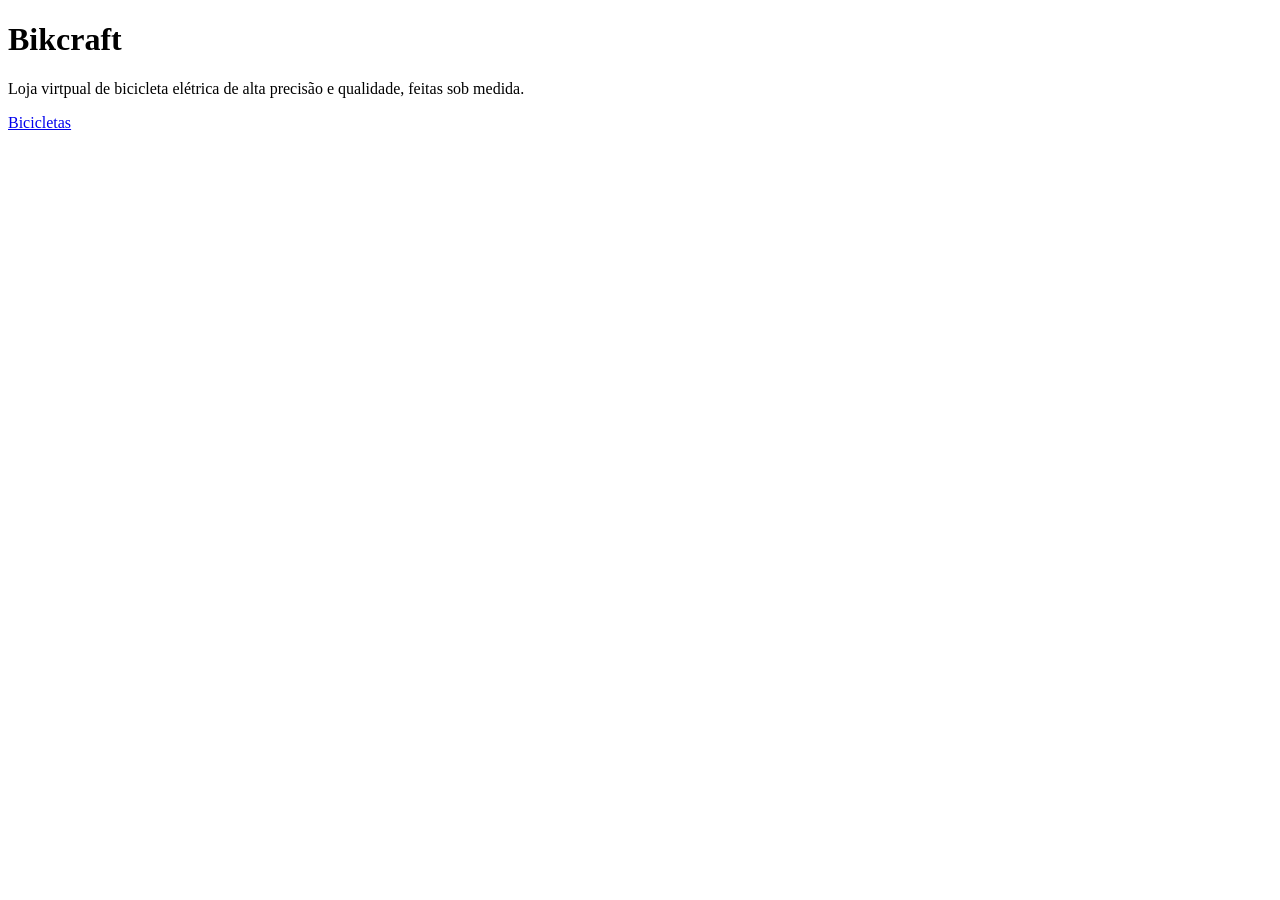
<file: index.html>
<!doctype html>

<html>
    <head>
        <meta charset="utf-8" />
        <Title>Bikcraft</Title>
    </head>
    <body>
        <h1>Bikcraft</h1>
        <p>Loja virtpual de bicicleta elétrica de alta precisão e qualidade, feitas sob medida.</p>
        <a href="./bikes.html">Bicicletas</a>
    </body>
</html>
</file>
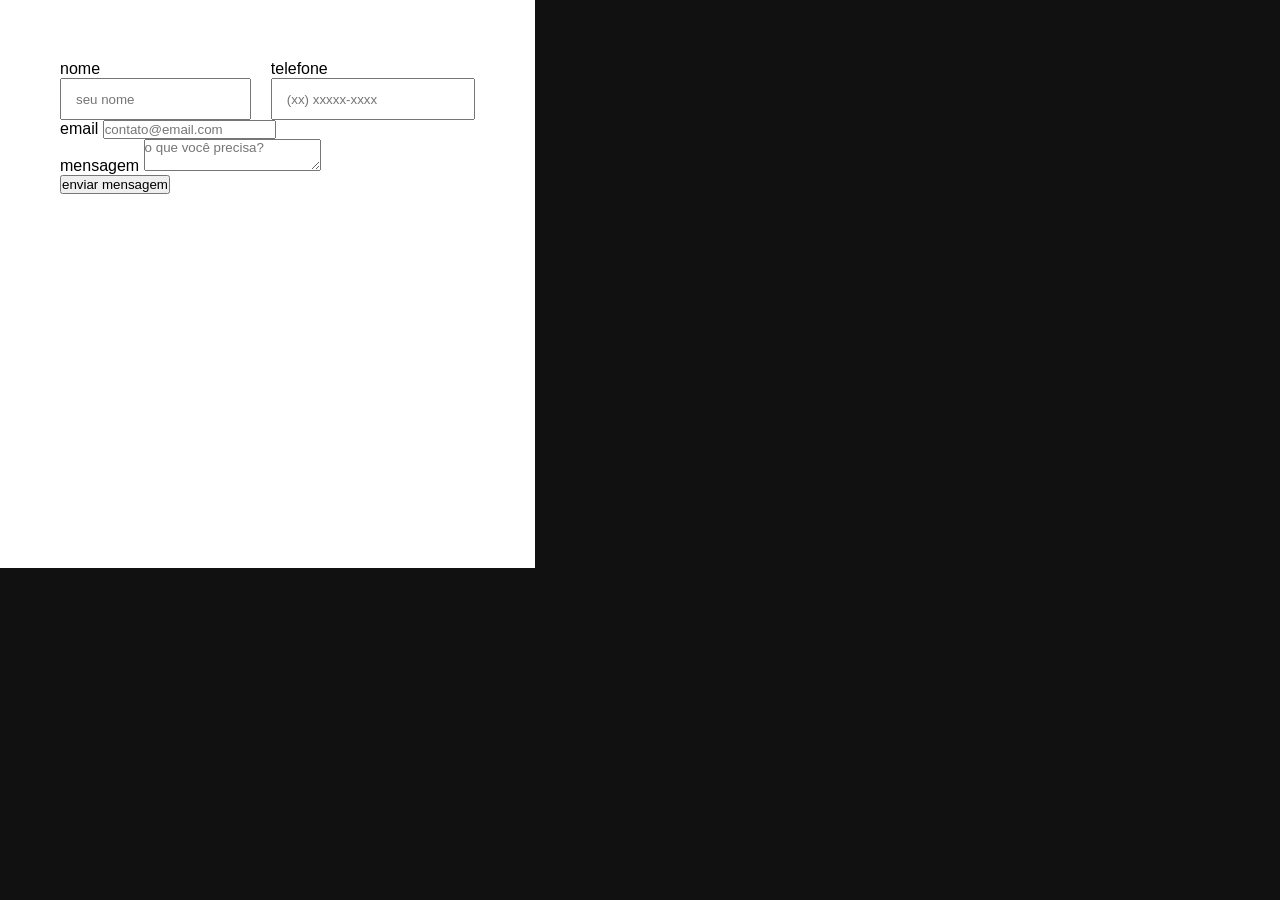
<file: contato.html>
<html lang="pt-br">
<head>
    <meta charset="UTF-8">
    <meta name="viewport" content="width=device-width, initial-scale=1.0">
    <title>Bikcraft</title>
    <link rel="stylesheet" href="style.css">
</head>
<body>

    <form>
        <div class="primary-box">
            <div>
                <label>nome</label>
                <input type="text" placeholder="seu nome" />
            </div>
            <div>
                <label>telefone</label>
                <input type="tel" placeholder="(xx) xxxxx-xxxx" />
            </div>
        </div>

        <!-- segunda caixa -->
        <div>
            <label>email</label>
            <input type="email" placeholder="contato@email.com" />
        </div>

        <!-- Terceira caixa -->
        <div>
            <label>mensagem</label>
            <textarea placeholder="o que você precisa?"></textarea>
        </div>

        <!-- Botão -->
        <button>enviar mensagem</button>
    </form>
    
</body>
</html>
</file>
<file: style.css>
* {
   margin: 0;
   padding: 0;
   box-sizing: border-box;
   font-family: sans-serif;
}

html, body { height: 100%;}

body {
    background-color: #111;
}

form {
    background-color: #fff;
    width: 535px;
    height: 568.29px;
    padding: 60px;
}

.primary-box {
    display: flex;
    gap: 20px;

}

.primary-box div input { 
    width: 100%;
    padding: 12px 10px 11px 14px;
    

}
</file>
